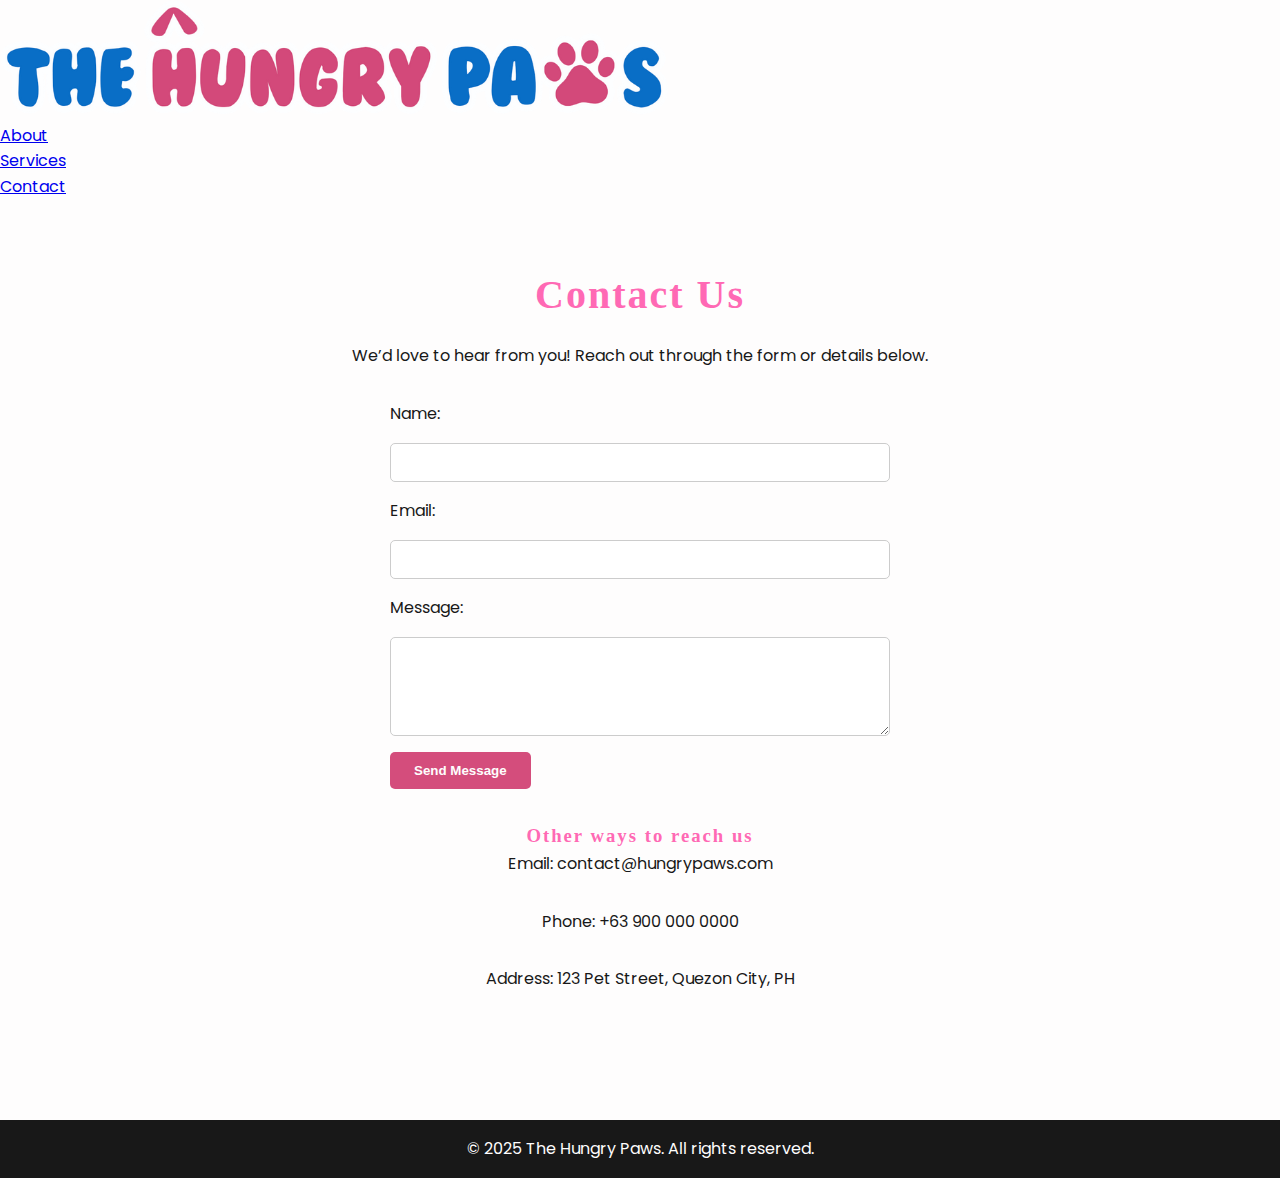
<file: contact.html>
<!DOCTYPE html>
<html lang="en">
<head>
  <meta charset="UTF-8">
  <meta name="viewport" content="width=device-width, initial-scale=1.0">
  <title>Hungry Paws | Contact</title>
  <link rel="stylesheet" href="style.css">
  <!-- Google Fonts -->
  <link href="https://fonts.googleapis.com/css2?family=Fredoka+One&family=Poppins:wght@300;400;500;600&display=swap" rel="stylesheet">
</head>
<body>
  <!-- Header / Navigation -->
  <header>
    <div class="logo">
    <img src="images/logo.png" alt="Hungry Paws Logo">
  </div>
    <nav>
      <ul>
        <li><a href="index.html">About</a></li>
        <li><a href="services.html">Services</a></li>
        <li><a href="contact.html"class="active">Contact</a></li>
      </ul>
    </nav>
  </header>

  <!-- Contact Section -->
  <section id="contact-page">
    <h2>Contact Us</h2>
    <p>We’d love to hear from you! Reach out through the form or details below.</p>

    <form action="https://formspree.io/f/your-form-id" method="POST" class="contact-form">
      <label for="name">Name:</label>
      <input type="text" id="name" name="name" required>

      <label for="email">Email:</label>
      <input type="email" id="email" name="email" required>

      <label for="message">Message:</label>
      <textarea id="message" name="message" rows="5" required></textarea>

      <button type="submit" class="btn">Send Message</button>
    </form>

    <div class="contact-info">
      <h3>Other ways to reach us</h3>
      <p>Email: contact@hungrypaws.com</p>
      <p>Phone: +63 900 000 0000</p>
      <p>Address: 123 Pet Street, Quezon City, PH</p>
    </div>
  </section>

  <!-- Footer -->
  <footer>
    <p>&copy; 2025 The Hungry Paws. All rights reserved.</p>
  </footer>
</body>
</html>
</file>
<file: style.css>
/* ===== Reset ===== */
* {
  margin: 0;
  padding: 0;
  box-sizing: border-box;
}

/* ===== Body & Fonts ===== */
body {
  font-family: 'Poppins', sans-serif;
  line-height: 1.6;
  color: #181818;
  background: #FEFDFD;
}

/* Headings */
h1, h2, h3 {
  font-family: 'Chewy', cursive;
  font-weight: 700;
  letter-spacing: 2px;
  color: #ff69b4;
}

/* ===== Header & Nav ===== */
.navbar-custom {
  background-color: #fae9ee;
  box-shadow: 0 4px 6px rgba(0,0,0,0.1);
  text-align: center;
  padding: 1rem 0;
  position: static;
  z-index: 10;
}

.logo-img {
  width: 250px;
  height: auto;
}

.nav-link {
  color: #ff69b4 !important;
  font-weight: 500;
  font-size: 1rem;
  margin: 0 10px;
  border-radius: 20px;
  padding: 5px 10px;
  transition: background 0.3s ease, color 0.3s ease;
}

.nav-link:hover,
.nav-link.active {
  background-color: #ff69b4;
  color: #fff !important;
}

.nav-link.active::after {
  content: " 🐾";
  font-size: 1rem;
}

/* ===== Sections ===== */
section {
  padding: 4rem 2rem;
  max-width: 1000px;
  margin: auto;
}

section h2 {
  font-size: 2.5rem;
  margin-bottom: 1rem;
  text-align: center;
}

section p {
  text-align: center;
  margin-bottom: 2rem;
}

/* ===== Hero Section ===== */
#hero {
  position: relative;
  width: 100%;
  height: 100vh;
  background: url('images/welcome.JPEG') center/cover no-repeat;
  display: flex;
  align-items: center;
  justify-content: center;
  text-align: center;
  overflow: hidden;
  max-width: 100%;
}

.hero-overlay {
  position: absolute;
  inset: 0;
  background: rgba(0,0,0,0.774);
  z-index: 1;
}

.hero-content {
  position: relative;
  z-index: 2;
  max-width: 900px;
  color: #fff;
  padding: 0 1.5rem;
}

.hero-content h1 {
  font-size: 3rem;
  margin-bottom: 1rem;
  transform: translateY(-100px);
  color: white;
}

.hero-text {
  font-size: 1.1rem;
  line-height: 1.8;
  margin-bottom: 30px;
  transform: translateY(-50px);
}

.hero-btn {
  background-color: #ff69b4;
  color: white;
  padding: 12px 28px;
  border-radius: 30px;
  font-weight: 600;
  text-decoration: none;
  transition: background 0.3s ease, transform 0.3s ease;
}

.hero-btn:hover {
  background-color: #ff85c1;
  transform: scale(1.05);
}

#hero::after {
  content: "";
  position: absolute;
  bottom: 0;
  left: 0;
  width: 100%;
  height: 150px;
  background: linear-gradient(to bottom, rgba(0,0,0,0) 0%, #fff8f8 100%);
  z-index: 2;
}

/* ===== Intro ===== */
#intro {
  background: #FEFDFD;
  padding: 2rem;
  text-align: center;
  border-radius: 20px;
  box-shadow: 0 4px 12px rgba(0,0,0,0.1);
  max-width: 1000px;
  margin: 2rem auto;
}

#intro p {
  font-size: 1rem;
  line-height: 1.8;
  color: #333;
}

/* ===== Carousel / Promotions / Testimonials ===== */
.carousel-section {
  background-color: #fae9ee;
  padding: 40px 20px;
  text-align: center;
  border-radius: 30px;
  margin: 40px auto;
  width: 90%;
  position: relative;
}

.section-title {
  color: #ff69b4;
  font-family: 'Chewy', cursive;
  margin-bottom: 20px;
}

.carousel-inner img {
  height: 500px;
  object-fit: contain;
  border-radius: 10px;
  transition: transform 0.3s ease, box-shadow 0.3s ease;
  cursor: pointer;
}

.carousel-inner img:hover {
  transform: scale(1.05);
  box-shadow: 0 0 15px rgba(255,182,193,0.6);
}

/* Carousel buttons (prev/next) */
.carousel-section .custom-carousel-btn {
  position: absolute;       /* position relative to carousel */
  top: 50%;                 /* vertical center */
  transform: translateY(-50%);
  width: 40px;
  height: 40px;
  border-radius: 50%;
  background-color: #ff69b4 !important;
  display: flex;
  align-items: center;
  justify-content: center;
  z-index: 10;
  pointer-events: all;
}

/* Position prev/next outside carousel */
.carousel-section .carousel-control-prev {
  left: -20px; /* adjust if needed */
}

.carousel-section .carousel-control-next {
  right: -20px; /* adjust if needed */
}

/* Indicators */
.carousel-indicators {
  position: static;
  margin-top: 15px;
}

.carousel-indicators [data-bs-target] {
  background-color: #ff69b4;
  width: 12px;
  height: 12px;
  border-radius: 50%;
  margin: 0 6px;
}

.carousel-indicators .active {
  background-color: #ff1493;
}

/* ===== Services & Hotel ===== */
.service, .hotel-section {
  background-color: #fae9ee;
  padding: 4rem 2rem;
  border-radius: 15px;
  max-width: 1000px;
  margin: 2rem auto;
  text-align: center;
}

.service img, .clickable-image {
  display: block;
  margin: 0 auto 1rem auto;
  width: 100%;
  max-width: 700px;
  border-radius: 15px;
  cursor: pointer;
  transition: transform 0.2s ease;
}

.service img:hover, .clickable-image:hover {
  transform: scale(1.02);
}

/* ===== Buttons ===== */
.btn {
  display: inline-block;
  padding: 0.7rem 1.5rem;
  background: #D44D7C;
  color: #FEFDFD;
  font-weight: bold;
  border: none;
  border-radius: 5px;
  text-decoration: none;
  transition: background 0.3s ease, transform 0.3s ease;
}

.btn:hover {
  background: #B63E68;
  transform: scale(1.05);
}

/* ===== Lightbox ===== */
.lightbox {
  display: none;
  position: fixed;
  inset: 0;
  background: rgba(0,0,0,0.8);
  justify-content: center;
  align-items: center;
  z-index: 1000;
}

.lightbox img {
  max-width: 90%;
  max-height: 90%;
  border-radius: 15px;
  box-shadow: 0 4px 15px rgba(0,0,0,0.5);
}

.lightbox:target { display: flex; }

.lightbox .close {
  position: absolute;
  top: 20px;
  right: 30px;
  font-size: 2rem;
  color: #fff;
  text-decoration: none;
  font-weight: bold;
}

/* ===== Modal ===== */
.modal {
  display: none;
  position: fixed;
  inset: 0;
  background: rgba(0,0,0,0.7);
  justify-content: center;
  align-items: center;
  z-index: 1000;
}

.modal-content {
  background: #fff;
  padding: 1rem;
  border-radius: 10px;
  max-width: 800px;
  width: 90%;
  box-shadow: 0 0 15px rgba(0,0,0,0.5);
  position: relative;
}

.close {
  position: absolute;
  top: 10px;
  right: 20px;
  font-size: 2rem;
  cursor: pointer;
  color: #D44D7C;
}

.thank-you-modal {
  z-index: 1055; /* ensures it sits above everything else */
}

.thank-you-modal .modal-content {
  background-color: #fff; /* optional if you want custom bg */
}


/* ===== Contact Page ===== */
.contact-form {
  display: flex;
  flex-direction: column;
  gap: 1rem;
  max-width: 500px;
  margin: auto;
}

.contact-section .container {
  border-radius: 50px; 
  overflow: hidden;       
  background-color: #fae9ee; 
  padding: 3rem 2rem;  
}

.contact-form input,
.contact-form textarea {
  padding: 0.7rem;
  border: 1px solid #ccc;
  border-radius: 5px;
}

.contact-form button { align-self: flex-start; }

.contact-info { margin-top: 2rem; text-align: center; }

/* ===== Footer ===== */
footer {
  background: #181818;
  color: #FEFDFD;
  text-align: center;
  padding: 1rem;
  margin-top: 2rem;
}

/* ===== Responsive ===== */
@media (max-width: 768px) {
  nav ul { flex-direction: column; gap: 0.5rem; }
  .carousel { flex-direction: column; }
  #welcome { padding: 4rem 1rem; }
  #welcome h2 { font-size: 2rem; }
  #hero h1 { padding: 0rem 0 0 0; }
  #hero h1 { font-size: 2.6rem; }
  #hero p { padding-bottom: 0rem; }
  #hero p { font-size: 0.9rem; }
  #hero a { padding: 10px 20px; font-size: 0.9rem; }
}
</file>
